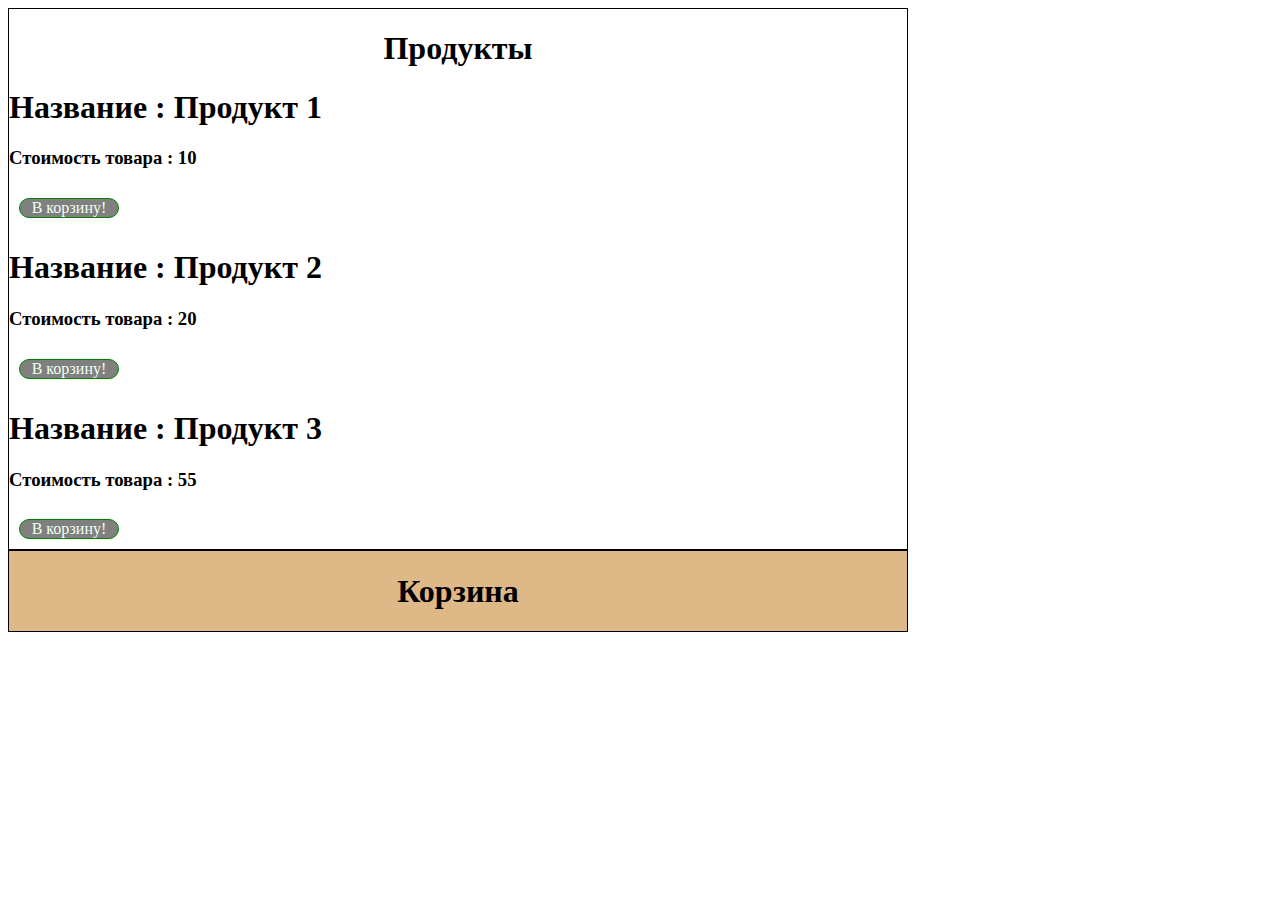
<file: lesson6/index.html>
<!DOCTYPE html>
<html lang="en">
<head>
    <meta charset="UTF-8">
    <meta name="viewport" content="width=device-width, initial-scale=1.0">
    <title>Document</title>
    <link rel="stylesheet" href="style.css">
</head>
<body>
    <main id="marketPlace" class="market">
        <H1 class="box">Продукты</H1>

    </main>
    <div id="myBasket" class="styleBasket">
        <H1  class="box">Корзина</H1>
        <span id="myBasketPrice"></span>
    
    </div>
    <script src="main.js"></script>

</body>
</html>
</file>
<file: lesson6/style.css>
body {
    width: 900px;
}
.market {
    margin: 0 auto;
    width: 100%;
    box-sizing: border-box;
    border: 1px solid black;
}

.styleBasket {
    margin: 0 auto;
    width: 100%;
    box-sizing: border-box;
    border: 1px solid black;
    background-color: burlywood;
}

.btnBuy {
    display: inline-block;
    width: 100px;
    margin: 10px;
    border: 1px solid green;
    box-sizing: border-box;
    border-radius: 10px;
    text-align: center;
    outline: none;
    background-color: grey;
    color: honeydew;
}

.box {
    text-align: center;
}
</file>
